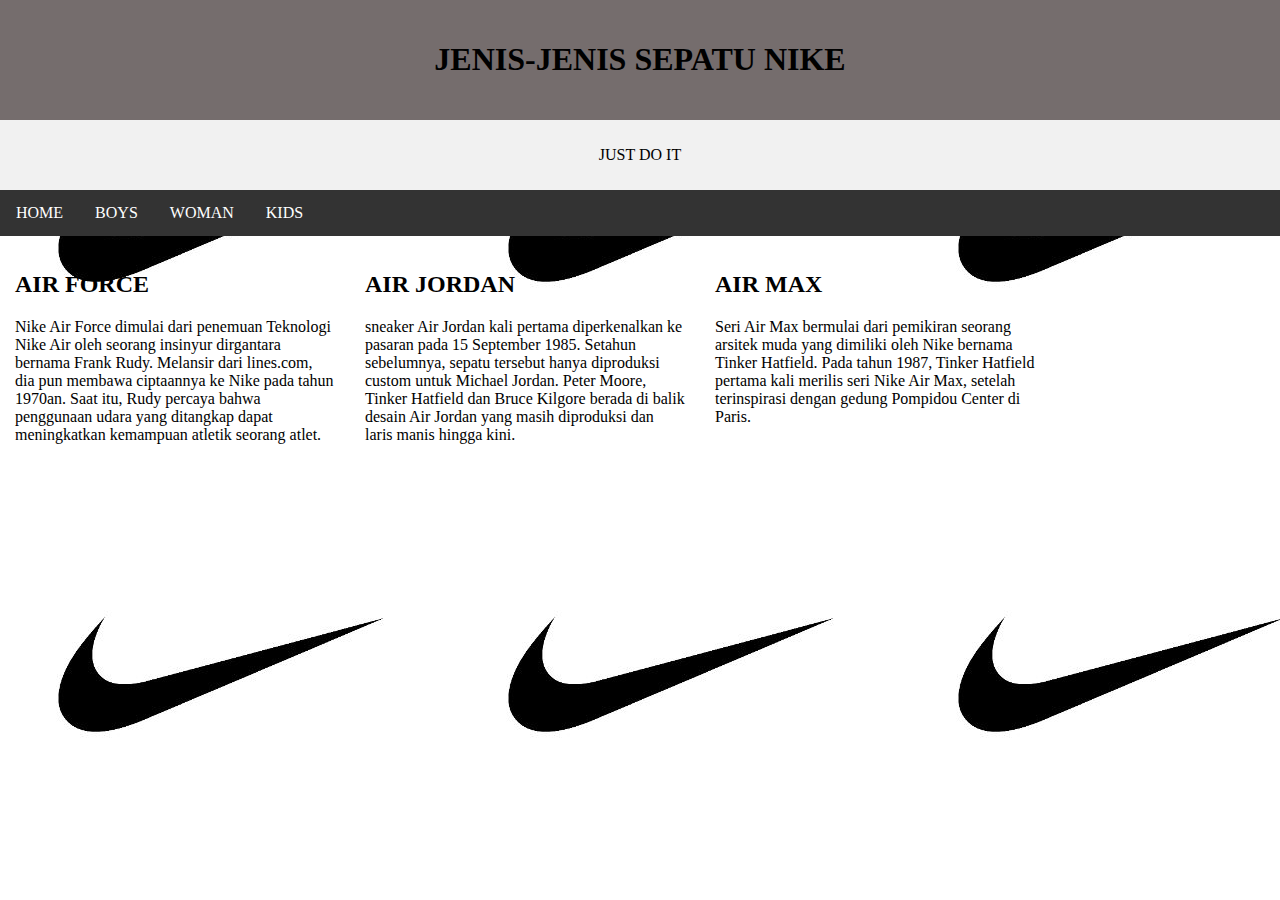
<file: tugas2/index.html>
<!DOCTYPE html>
<html lang="en">
  <head>
    <meta charset="UTF-8" />
    <meta name="viewport" content="width=device-width, initial-scale=1.0" />
    <title>NIKE</title>
    <link rel="stylesheet" type="text/css" href="style.css" />
  </head>
  <body>
    <style>
      body {
        background-image: url(bcc.jpg);
        background-color: white;
      }
    </style>
    <div class="header">
      <h1>JENIS-JENIS SEPATU NIKE</h1>
    </div>
    <div class="footer">
      <p>JUST DO IT</p>
    </div>
    <ul>
      <li class="dropdown">
        <a href="index.html" clas="dropbtn">HOME</a>
        <div class="dropdown-content"></div>
      </li>

      <li class="dropdown">
        <a href="#" clas="dropbtn">BOYS</a>
        <div class="dropdown-content">
          <a href="airforce.html">AIR FORCE</a>
          <a href="airjordan.html">AIR JORDAN</a>
          <a href="airmax.html">AIR MAX</a>
        </div>
      </li>
      <li class="dropdown">
        <a href="#" clas="dropbtn">WOMAN</a>
        <div class="dropdown-content">
          <a href="airforce.html">AIR FORCE</a>
          <a href="airjordan.html">AIR JORDAN</a>
          <a href="airmax.html">AIR MAX</a>
        </div>
      </li>
      <li class="dropdown">
        <a href="#" clas="dropbtn">KIDS</a>
        <div class="dropdown-content">
          <a href="airforce.html">AIR FORCE</a>
          <a href="airjordan.html">AIR JORDAN</a>
          <a href="airmax.html">AIR MAX</a>
        </div>
      </li>
    </ul>

    <div class="row">
      <div class="column">
        <h2>AIR FORCE</h2>
        <p>
          Nike Air Force dimulai dari penemuan Teknologi Nike Air oleh seorang
          insinyur dirgantara bernama Frank Rudy. Melansir dari lines.com, dia
          pun membawa ciptaannya ke Nike pada tahun 1970an. Saat itu, Rudy
          percaya bahwa penggunaan udara yang ditangkap dapat meningkatkan
          kemampuan atletik seorang atlet.
        </p>
      </div>
      <div class="column">
        <h2>AIR JORDAN</h2>
        <p>
          sneaker Air Jordan kali pertama diperkenalkan ke pasaran pada 15
          September 1985. Setahun sebelumnya, sepatu tersebut hanya diproduksi
          custom untuk Michael Jordan. Peter Moore, Tinker Hatfield dan Bruce
          Kilgore berada di balik desain Air Jordan yang masih diproduksi dan
          laris manis hingga kini.
        </p>
      </div>
      <div class="column">
        <h2>AIR MAX</h2>
        <p>
          Seri Air Max bermulai dari pemikiran seorang arsitek muda yang
          dimiliki oleh Nike bernama Tinker Hatfield. Pada tahun 1987, Tinker
          Hatfield pertama kali merilis seri Nike Air Max, setelah terinspirasi
          dengan gedung Pompidou Center di Paris.
        </p>
      </div>
    </div>
  </body>
</html>
</file>
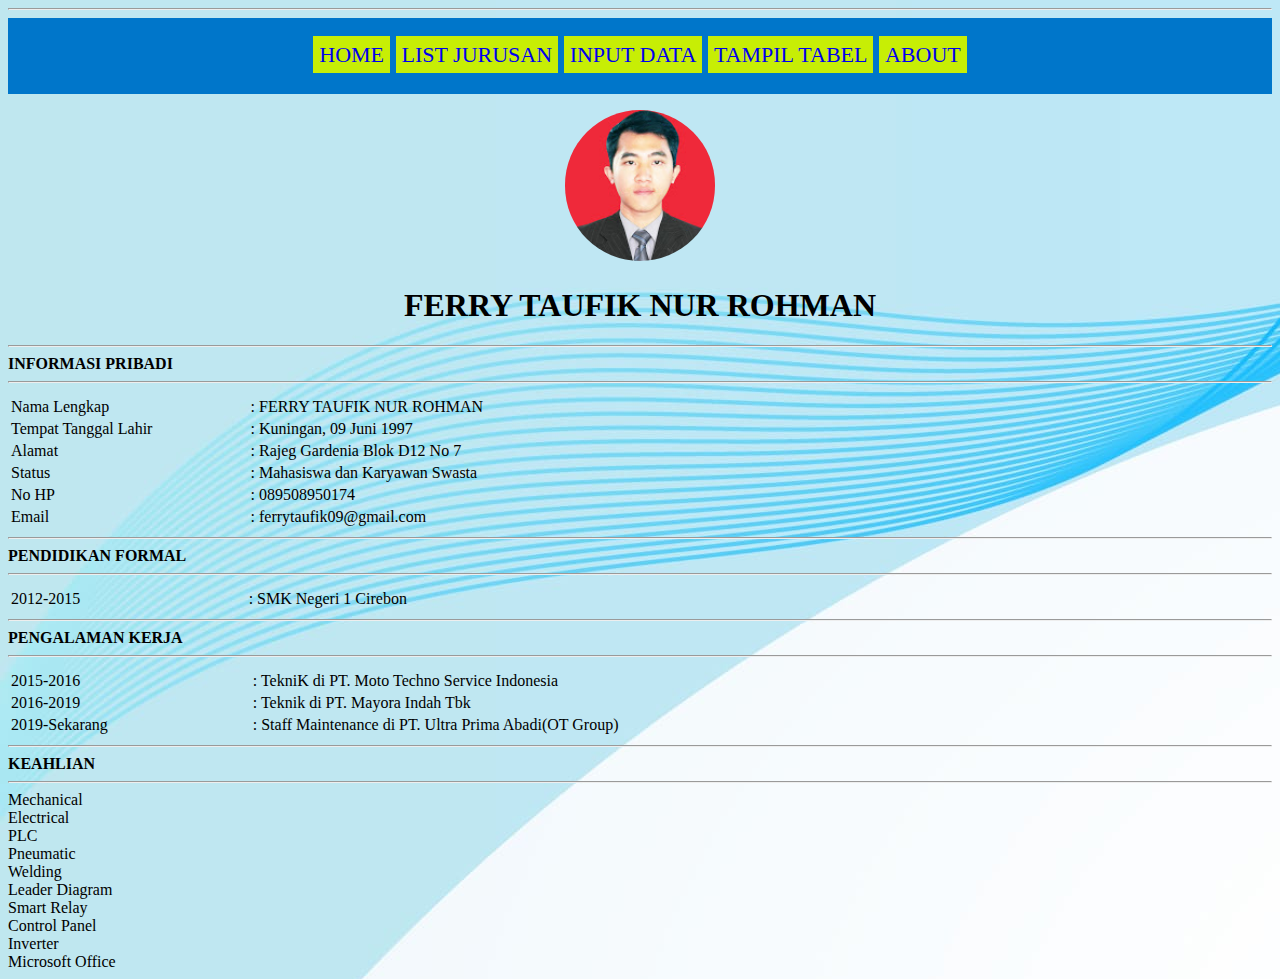
<file: about.html>
<!DOCTYPE html>
<html lang="en">
  <head>
    <meta charset="UTF-8" />
    <meta name="viewport" content="width=device-width, initial-scale=1.0" />
    <title>Document</title>
    <style type="text/css">

      .menu {
      text-align: center;
      background-color: rgb(0, 118, 202);
      font-size:22px;
      padding-top: 18pt;

      .button {
      background-color: rgb(199, 238, 5);
      padding: 6px;
      box-sizing: border-box ;
      border-color: rgb(84, 239, 13);
      text-decoration: none;
      }
      .button:hover {
      background-color: rgb(249, 249, 252);
      }
    </style>
    <hr />
  </head>
  <body>
    <div class="menu">
      <a href="index.html" class="button">HOME</a>
      <a href="list_data.html" class="button">LIST JURUSAN</a>
      <a href="input_data.html" class="button">INPUT DATA</a>
      <a href="tabel_data.html" class="button">TAMPIL TABEL</a>
      <a href="about.html" class="button">ABOUT</a>
      <br /><br />
    </div>
    <style>
        body {
          background-image: url(background.jpg);
          background-color: white;
        }
      </style>
      <p align="center">
        <img
          src="Foto.jpg"
          width="150px"
          style="border-radius: 100px; -moz-border-radius: 100%"
        />
      </p>
      <h1 align="center">FERRY TAUFIK NUR ROHMAN</h1>
      <!--INFORMASI DATA DIRI-->
      <hr>
      <b id="1">INFORMASI PRIBADI</b>
      <hr>
      <table style="width: 50%;">
          <tr>
              <th></th>
              <th></th>
              </tr>
              <tr>
                  <td>Nama Lengkap</td>
                  <td>: FERRY TAUFIK NUR ROHMAN </td>
              </tr>
              <tr>
                  <td>Tempat Tanggal Lahir</td>
                  <td>: Kuningan, 09 Juni 1997 </td>  
              </tr>
                  <td>Alamat</td>
                  <td>: Rajeg Gardenia Blok D12 No 7</td>
              <tr>
                  <td>Status</td>
                  <td>: Mahasiswa dan Karyawan Swasta</td>
              </tr>
                  <tr>
                  <td>No HP</td>
                  <td>: 089508950174</td>
              </tr>
              <tr>
                  <td>Email</td>
                  <td>: ferrytaufik09@gmail.com</td>
              </tr>
              </table>
          <!--RIWAYAT PENDIDIKAN FORMAL-->  
                  <hr>
                  <b id="2">PENDIDIKAN FORMAL</b>
                  <hr>
                      <table style="width:61%">
                  <tr>
                  <th></th>
                  <th></th>
                  </tr>
                  <tr>
                      <td>2012-2015</td>
                      <td>: SMK Negeri 1 Cirebon </td>
                  </tr>
                  </table>
          <!--PENGALAMAN KERJA-->      
                          <hr>
                          <b id="3">PENGALAMAN KERJA</b>
                          <hr>
                              <table style="width:90%">
                          <tr>
                          <th></th>
                          <th></th>
                          </tr>
                          <tr>
                              <td>2015-2016</td>
                              <td>: TekniK di PT. Moto Techno Service Indonesia </td>
                          </tr>
                          <tr>
                              <td>2016-2019</td>
                              <td>: Teknik di PT. Mayora Indah Tbk</td>  
                          </tr>
                          <tr>
                              <td>2019-Sekarang</td>
                              <td>: Staff Maintenance di PT. Ultra Prima Abadi(OT Group)</td>  
                          </tr>
                          </table>
          <!--KEAHLIAN YANG DIMILIKI-->                  
                                  <hr>
                                  <b id="4">KEAHLIAN</b><hr>
                              Mechanical<br>
                              Electrical<br>
                              PLC<br>
                              Pneumatic<br>
                              Welding<br>
                              Leader Diagram<br>
                              Smart Relay<br>
                              Control Panel<br>
                              Inverter<br>
                              Microsoft Office<br>
      </table>
  
  </body>
</html>
</file>
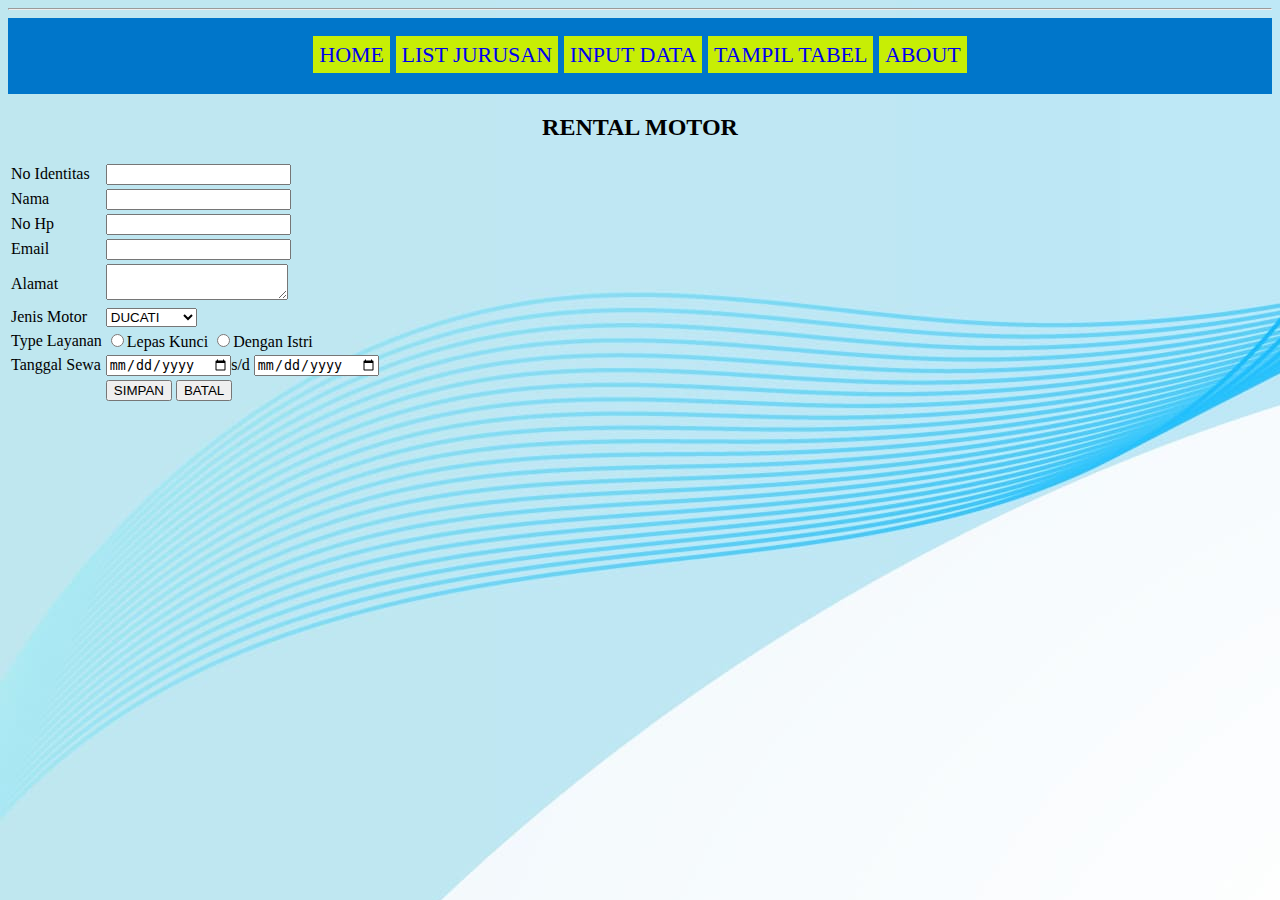
<file: input_data.html>
<!DOCTYPE html>
<html lang="en">
  <head>
    <meta charset="UTF-8" />
    <meta name="viewport" content="width=device-width, initial-scale=1.0" />
    <title>Document</title>
    <style type="text/css">

      .menu {
      text-align: center;
      background-color: rgb(0, 118, 202);
      font-size:22px;
      padding-top: 18pt;

      .button {
      background-color: rgb(199, 238, 5);
      padding: 6px;
      box-sizing: border-box ;
      border-color: rgb(84, 239, 13);
      text-decoration: none;
      }
      .button:hover {
      background-color: rgb(249, 249, 252);
      }
    </style>
    <hr />
  </head>
  <body>
    <div class="menu">
      <a href="index.html" class="button">HOME</a>
      <a href="list_data.html" class="button">LIST JURUSAN</a>
      <a href="input_data.html" class="button">INPUT DATA</a>
      <a href="tabel_data.html" class="button">TAMPIL TABEL</a>
      <a href="about.html" class="button">ABOUT</a>
      <br /><br />
    </div>
    <style>
      body {
        background-image: url(background.jpg);
        background-color: white;
      }
    </style>
    <h2 align="center">RENTAL MOTOR</h2>
    <form action="proses.php" method="post">
      <table widht="400">
        <tr>
          <td>No Identitas</td>
          <td><input type="text" name="KTP" /></td>
        </tr>
        <tr>
          <td>Nama</td>
          <td><input type="text" name="nama" /></td>
        </tr>
        <tr>
          <td>No Hp</td>
          <td><input type="text" name="Nohp" /></td>
        </tr>
        <tr>
          <td>Email</td>
          <td><input type="text" name="email" /></td>
        </tr>
        <tr>
          <td>Alamat</td>
          <td><textarea></textarea></td>
        </tr>
        <tr>
          <td>Jenis Motor</td>
          <td>
            <select name="motor" id="motor">
              <option value="DUCATI">DUCATI</option>
              <option value="BMW">BMW</option>
              <option value="YAMAHA">YAMAHA</option>
              <option value="HONDA">HONDA</option>
              <option value="APRILLIA">APRILLIA</option>
              <option value="SUZUKI">SUZUKI</option>
              <option value="KAWASAKI">KAWASAKI</option>
              <option value="HARLEY">HARLEY</option>
              <option value="SUPRA">SUPRA</option>
              <option value="ASTREA">ASTREA</option>
              <option value="GL">GL</option>
            </select>
          </td>
        </tr>
        <tr>
          <td>Type Layanan</td>
          <td>
            <input type="radio" value="lepas kunci" name="typelayanan" />Lepas
            Kunci
            <input type="radio" value="Dengan Istri" name="typelayanan" />Dengan
            Istri
          </td>
        </tr>
        <tr>
          <td>Tanggal Sewa</td>
          <td>
            <input type="date" name="tglsewa" />s/d
            <input type="date" name="akhirsewa" />
          </td>
        </tr>
        <tr>
          <td></td>
          <td>
            <input name="btnsimpan" type="submit" value="SIMPAN" />
            <input name="btnbatal" type="reset" value="BATAL" />
          </td>
        </tr>
      </table>
    </form>
  </body>
</html>
</file>
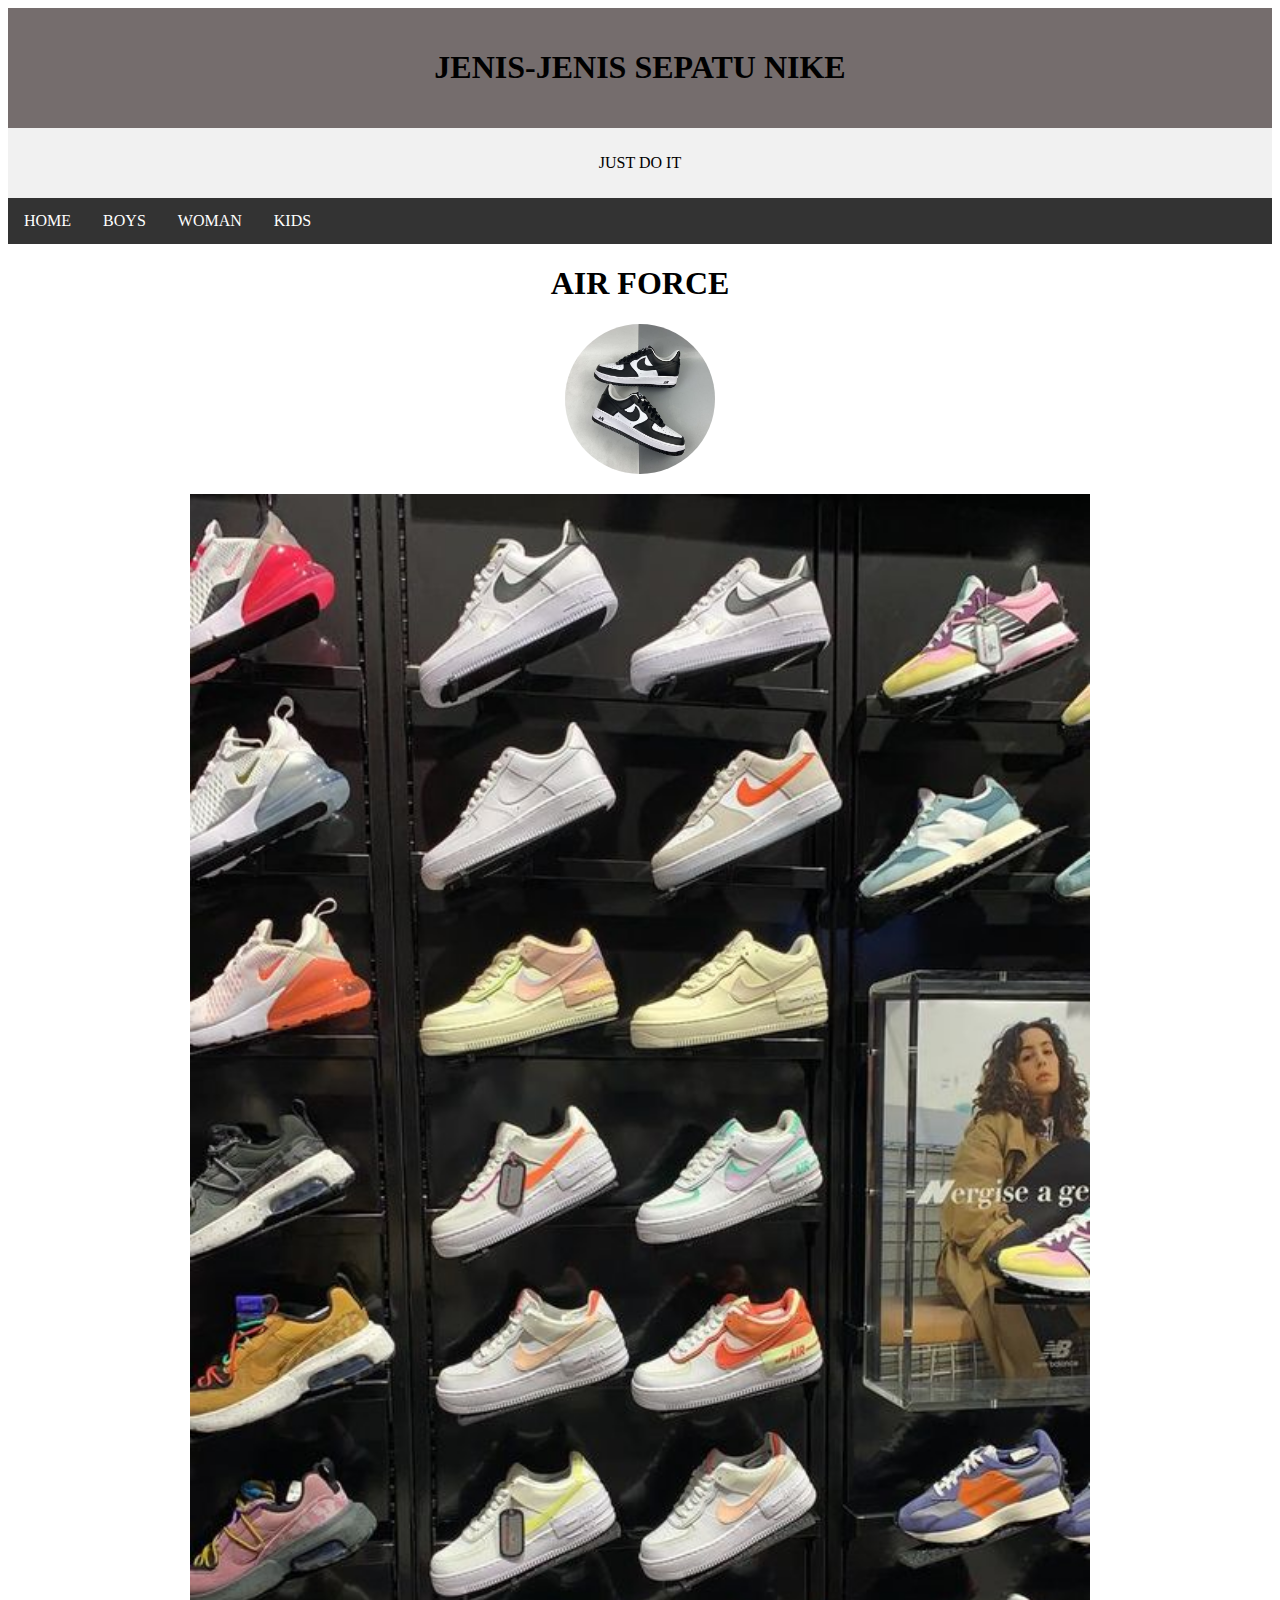
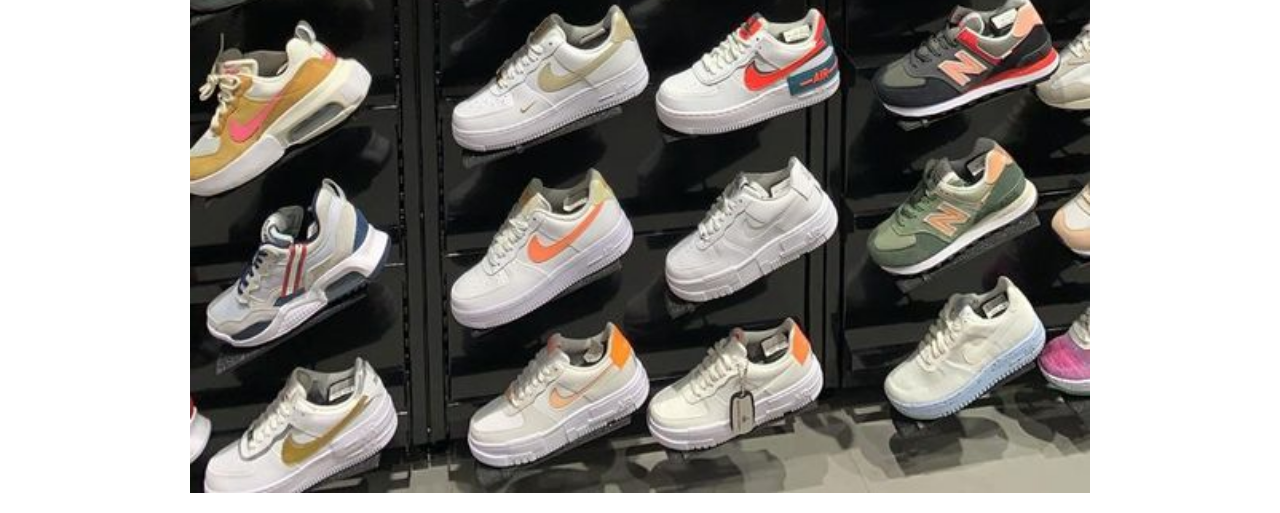
<file: tugas2/airforce.html>
<!DOCTYPE html>
<html lang="en">
  <head>
    <meta charset="UTF-8" />
    <meta name="viewport" content="width=device-width, initial-scale=1.0" />
    <title>AIR FORCE</title>
    <link rel="stylesheet" type="text/css" href="airforce.css" />
  </head>
  <body>
    <div class="header">
      <h1>JENIS-JENIS SEPATU NIKE</h1>
    </div>
    <div class="footer">
      <p>JUST DO IT</p>
    </div>
    <ul>
      <li class="dropdown">
        <a href="index.html" clas="dropbtn">HOME</a>
        <div class="dropdown-content"></div>
      </li>

      <li class="dropdown">
        <a href="#" clas="dropbtn">BOYS</a>
        <div class="dropdown-content">
          <a href="airforce.html">AIR FORCE</a>
          <a href="airjordan.html">AIR JORDAN</a>
          <a href="airmax.html">AIR MAX</a>
        </div>
      </li>
      <li class="dropdown">
        <a href="#" clas="dropbtn">WOMAN</a>
        <div class="dropdown-content">
          <a href="airforce.html">AIR FORCE</a>
          <a href="airjordan.html">AIR JORDAN</a>
          <a href="airmax.html">AIR MAX</a>
        </div>
      </li>
      <li class="dropdown">
        <a href="#" clas="dropbtn">KIDS</a>
        <div class="dropdown-content">
          <a href="airforce.html">AIR FORCE</a>
          <a href="airjordan.html">AIR JORDAN</a>
          <a href="airmax.html">AIR MAX</a>
        </div>
      </li>
    </ul>
    <h1 align="center"><b>AIR FORCE</b></h1>
    <p align="center">
      <img
        src="5.jpg"
        width="150px"
        style="border-radius: 100px; -moz-border-radius: 100%"
      />
    </p>
    <p align="center">
      <img src="6.jpg" width="900px" />
    </p>
  </body>
</html>
</file>
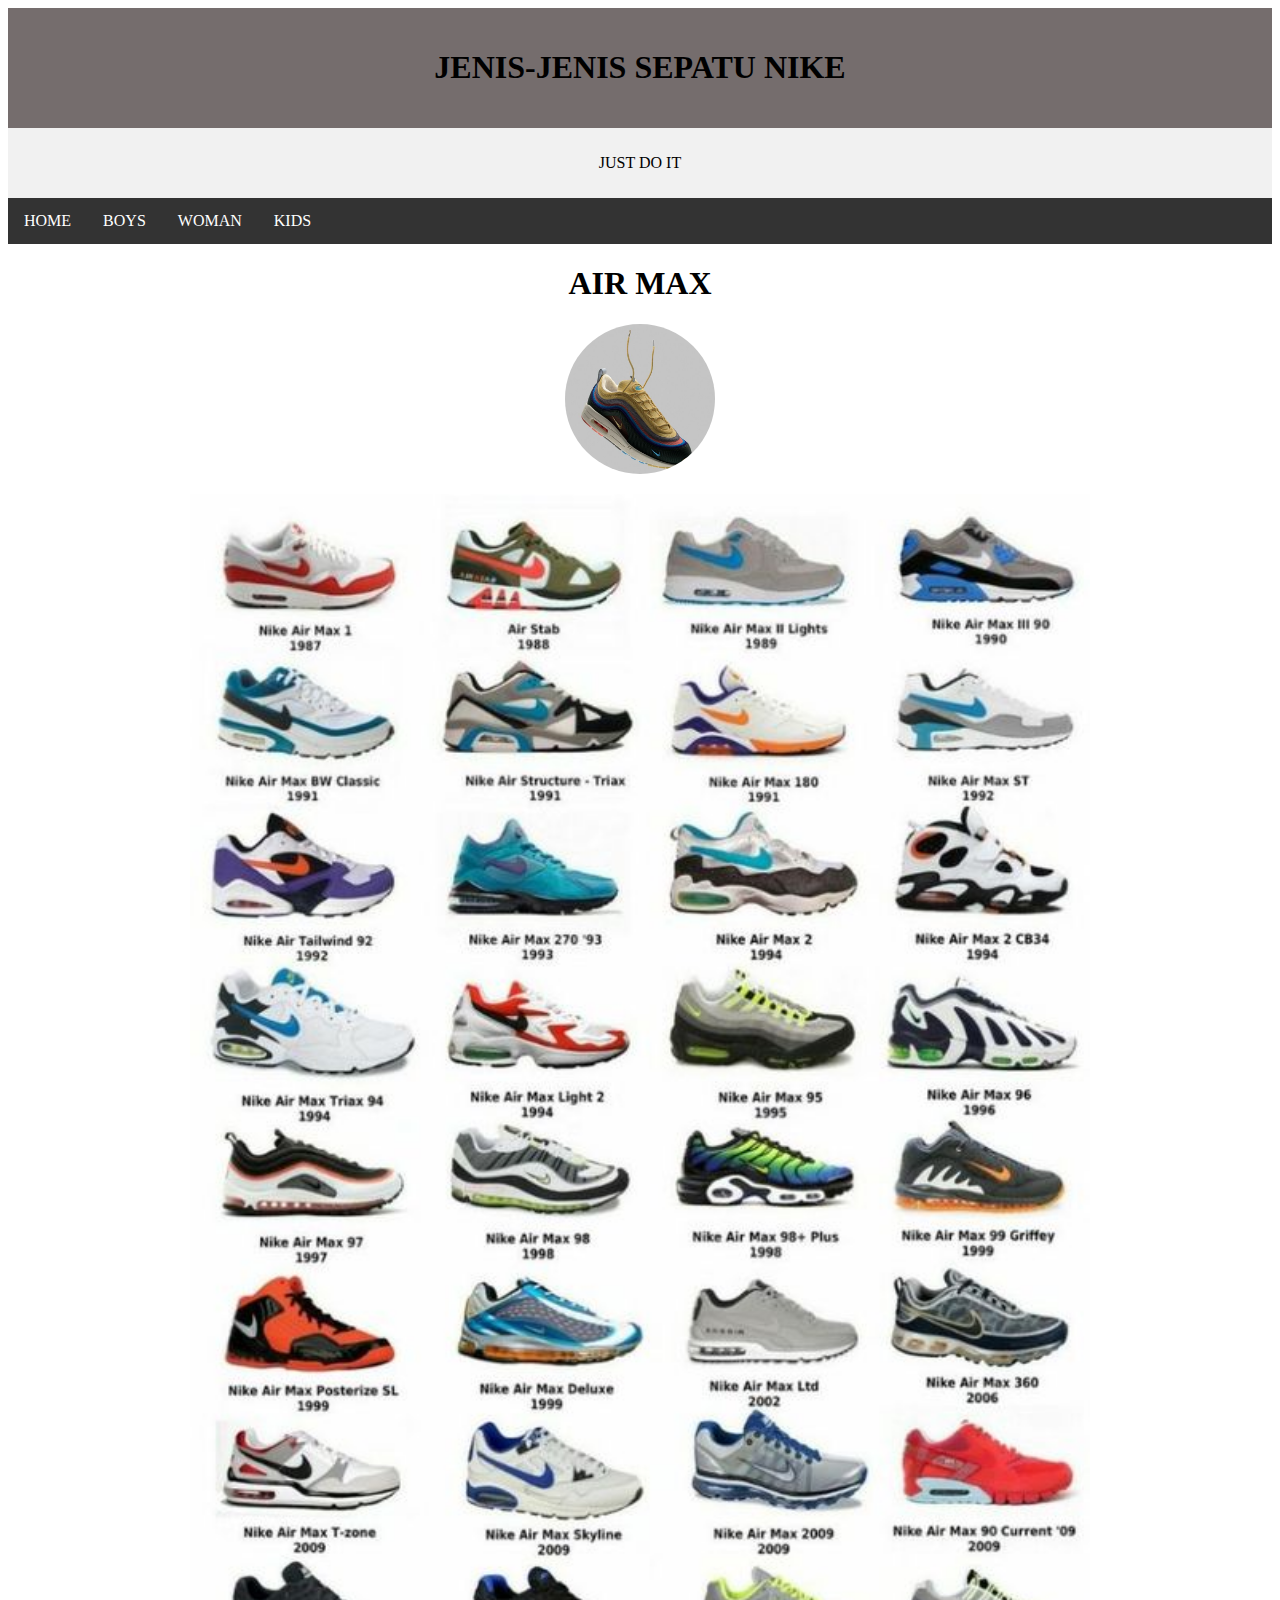
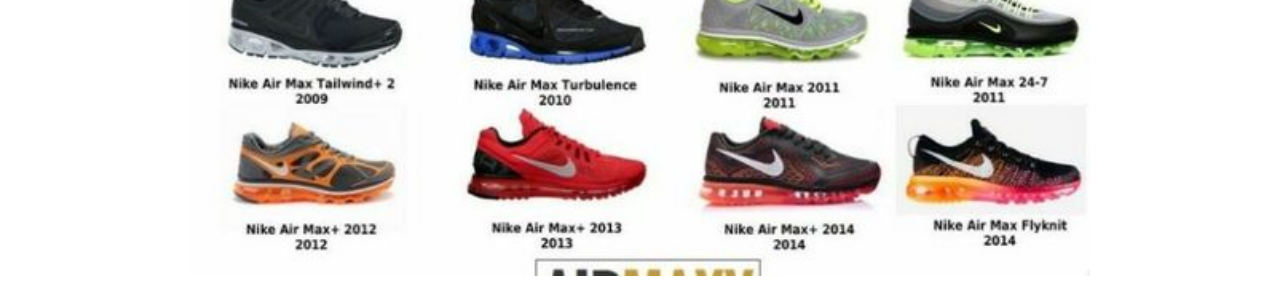
<file: tugas2/airmax.html>
<!DOCTYPE html>
<html lang="en">
  <head>
    <meta charset="UTF-8" />
    <meta name="viewport" content="width=device-width, initial-scale=1.0" />
    <title>AIR MAX</title>
    <link rel="stylesheet" type="text/css" href="airmax.css" />
  </head>
  <body>
    <div class="header">
      <h1>JENIS-JENIS SEPATU NIKE</h1>
    </div>
    <div class="footer">
      <p>JUST DO IT</p>
    </div>
    <ul>
      <li class="dropdown">
        <a href="index.html" clas="dropbtn">HOME</a>
        <div class="dropdown-content"></div>
      </li>
      <li class="dropdown">
        <a href="#" clas="dropbtn">BOYS</a>
        <div class="dropdown-content">
          <a href="airforce.html">AIR FORCE</a>
          <a href="airjordan.html">AIR JORDAN</a>
          <a href="airmax.html">AIR MAX</a>
        </div>
      </li>
      <li class="dropdown">
        <a href="#" clas="dropbtn">WOMAN</a>
        <div class="dropdown-content">
          <a href="airforce.html">AIR FORCE</a>
          <a href="airjordan.html">AIR JORDAN</a>
          <a href="airmax.html">AIR MAX</a>
        </div>
      </li>
      <li class="dropdown">
        <a href="#" clas="dropbtn">KIDS</a>
        <div class="dropdown-content">
          <a href="airforce.html">AIR FORCE</a>
          <a href="airjordan.html">AIR JORDAN</a>
          <a href="airmax.html">AIR MAX</a>
        </div>
      </li>
    </ul>
    <h1 align="center"><b>AIR MAX</b></h1>
    <p align="center">
      <img
        src="4.jpg"
        width="150px"
        style="border-radius: 100px; -moz-border-radius: 100%"
      />
    </p>
    <p align="center">
      <img src="3.jpg" width="900px" />
    </p>
  </body>
</html>
</file>
<file: tugas2/style.css>
body {
  margin: 0;
}
.header {
  background-color: #756d6d;
  padding: 20px;
  text-align: center;
}
.topnav {
  overflow: hidden;
  background-color: #333;
}
.topnav a {
  float: left;
  display: block;
  color: #f2f2f2;
  text-align: center;
  padding: 14px 16px;
  text-decoration: none;
}
.topnav a:hover {
  background-color: #ddd;
  color: black;
}
 {
  box-sizing: border-box;
}
.column {
  float: left;
  width: 25%;
  padding: 15px;
}
.row:after {
  content: "";
  display: table;
  clear: both;
}
@media screen and (max-width: 600px) .kolom {
  width: 100%;
}
.footer {
  background-color: #f1f1f1;
  padding: 10px;
  text-align: center;
}
ul {
  list-style-type: none;
  margin: 0;
  padding: 0;
  overflow: hidden;
  background-color: #333;
}
li {
  float: left;
}
li a,
.dropbtn {
  display: inline-block;
  color: white;
  text-align: center;
  padding: 14px 16px;
  text-decoration: none;
}
li a:hover,
.dropdown:hover .dropbtn {
  background-color: red;
}
li.dropdown {
  display: inline-block;
}
.dropdown-content {
  display: none;
  position: absolute;
  background-color: #f9f9f9;
  min-width: 160px;
  box-shadow: 0px 8px 16px 0px rgba(0, 0, 0, 0.2);
  z-index: 1;
}
.dropdown-content a {
  color: black;
  padding: 12px 16px;
  text-decoration: none;
  display: block;
  text-align: center;
}
.dropdown-content a:hover {
  background-color: #f1f1f1;
}
.dropdown:hover .dropdown-content {
  display: block;
}
</file>
<file: tugas2/airforce.css>
.header {
  background-color: #756d6d;
  padding: 20px;
  text-align: center;
}
.topnav {
  overflow: hidden;
  background-color: #333;
}
.topnav a {
  float: left;
  display: block;
  color: #f2f2f2;
  text-align: center;
  padding: 14px 16px;
  text-decoration: none;
}
.topnav a:hover {
  background-color: #ddd;
  color: black;
}
 {
  box-sizing: border-box;
}
.column {
  float: left;
  width: 25%;
  padding: 15px;
}
.row:after {
  content: "";
  display: table;
  clear: both;
}
@media screen and (max-width: 600px) .kolom {
  width: 100%;
}
.footer {
  background-color: #f1f1f1;
  padding: 10px;
  text-align: center;
}
ul {
  list-style-type: none;
  margin: 0;
  padding: 0;
  overflow: hidden;
  background-color: #333;
}
li {
  float: left;
}
li a,
.dropbtn {
  display: inline-block;
  color: white;
  text-align: center;
  padding: 14px 16px;
  text-decoration: none;
}
li a:hover,
.dropdown:hover .dropbtn {
  background-color: red;
}
li.dropdown {
  display: inline-block;
}
.dropdown-content {
  display: none;
  position: absolute;
  background-color: #f9f9f9;
  min-width: 160px;
  box-shadow: 0px 8px 16px 0px rgba(0, 0, 0, 0.2);
  z-index: 1;
}
.dropdown-content a {
  color: black;
  padding: 12px 16px;
  text-decoration: none;
  display: block;
  text-align: center;
}
.dropdown-content a:hover {
  background-color: #f1f1f1;
}
.dropdown:hover .dropdown-content {
  display: block;
}
</file>
<file: tugas2/airmax.css>
.header {
  background-color: #756d6d;
  padding: 20px;
  text-align: center;
}
.topnav {
  overflow: hidden;
  background-color: #333;
}
.topnav a {
  float: left;
  display: block;
  color: #f2f2f2;
  text-align: center;
  padding: 14px 16px;
  text-decoration: none;
}
.topnav a:hover {
  background-color: #ddd;
  color: black;
}
 {
  box-sizing: border-box;
}
.column {
  float: left;
  width: 25%;
  padding: 15px;
}
.row:after {
  content: "";
  display: table;
  clear: both;
}
@media screen and (max-width: 600px) .kolom {
  width: 100%;
}
.footer {
  background-color: #f1f1f1;
  padding: 10px;
  text-align: center;
}
ul {
  list-style-type: none;
  margin: 0;
  padding: 0;
  overflow: hidden;
  background-color: #333;
}
li {
  float: left;
}
li a,
.dropbtn {
  display: inline-block;
  color: white;
  text-align: center;
  padding: 14px 16px;
  text-decoration: none;
}
li a:hover,
.dropdown:hover .dropbtn {
  background-color: red;
}
li.dropdown {
  display: inline-block;
}
.dropdown-content {
  display: none;
  position: absolute;
  background-color: #f9f9f9;
  min-width: 160px;
  box-shadow: 0px 8px 16px 0px rgba(0, 0, 0, 0.2);
  z-index: 1;
}
.dropdown-content a {
  color: black;
  padding: 12px 16px;
  text-decoration: none;
  display: block;
  text-align: center;
}
.dropdown-content a:hover {
  background-color: #f1f1f1;
}
.dropdown:hover .dropdown-content {
  display: block;
}
</file>
